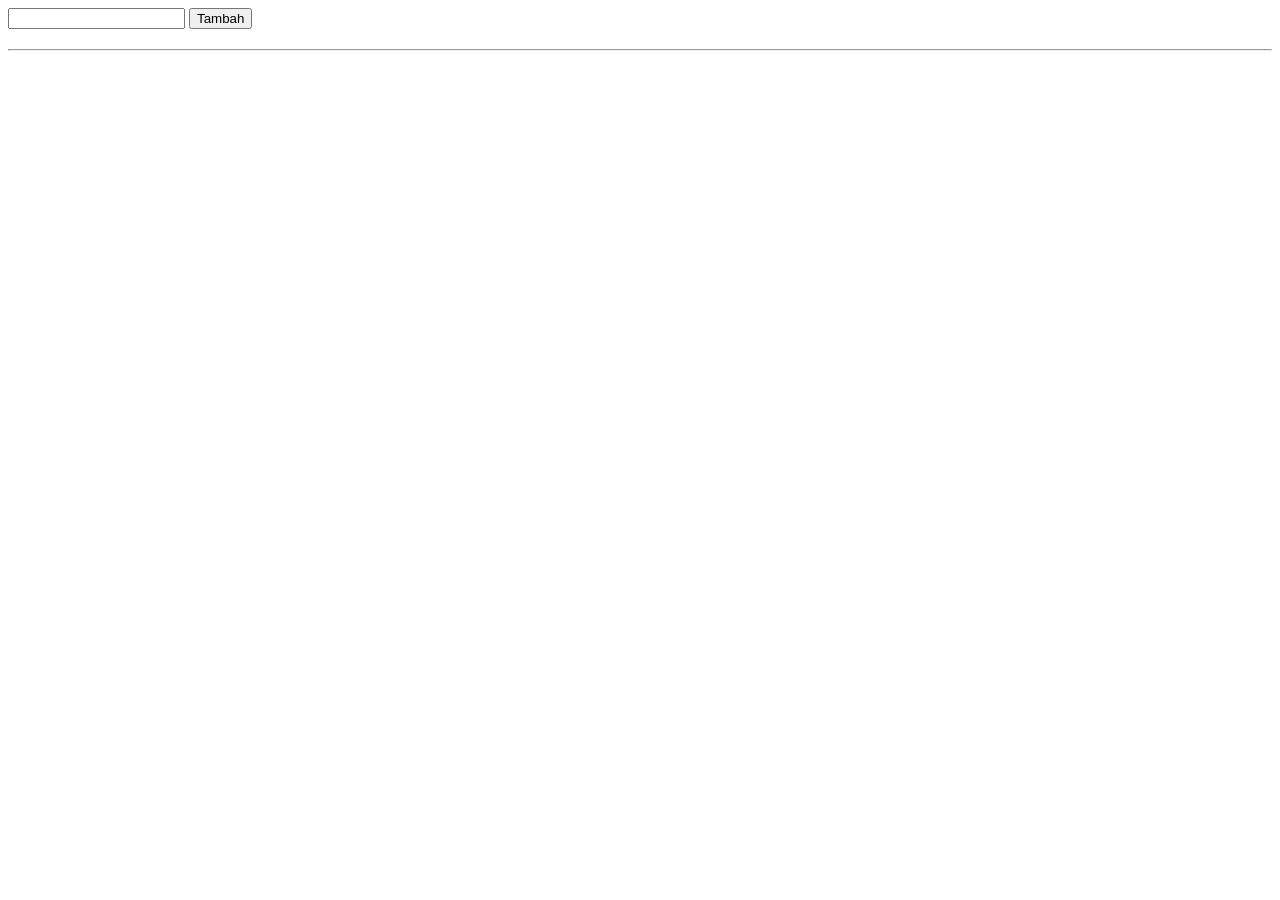
<file: index.html>
<!DOCTYPE html>
<html lang="en">
<head>
    <meta charset="UTF-8">
    <meta name="viewport" content="width=device-width, initial-scale=1.0">
    <title>Exercise Fase 2</title>
</head>
<body>
    <input type="text" id="input-txt">
    <button type="button" id="tambah-btn">Tambah</button>
    <hr style="margin: 20px 0">
    <ul id="daftar-tugas">

    </ul>

    <script>
        const txt = document.getElementById('input-txt');
        const tambah = document.getElementById('tambah-btn');
        const daftar = document.getElementById('daftar-tugas');

        tambah.addEventListener('click', function() {
            const valtxt = txt.value;

            if(valtxt.trim() === ""){
                alert('Tidak ada input, tolong masukan teks dahulu!');
                return;
            }   

            const listBaru = document.createElement('li');
            listBaru.textContent = valtxt;
            const listBtn = document.createElement('button');
            listBtn.textContent = 'Hapus';
            listBaru.appendChild(listBtn);
            daftar.appendChild(listBaru);

            // Koreksi reset value teks
            txt.value = "";
        });

        daftar.addEventListener('click', function(event) {
            if(event.target.tagName === 'BUTTON') {
                event.target.parentElement.remove();
            }
        });
    </script>
</body>
</html>
</file>
